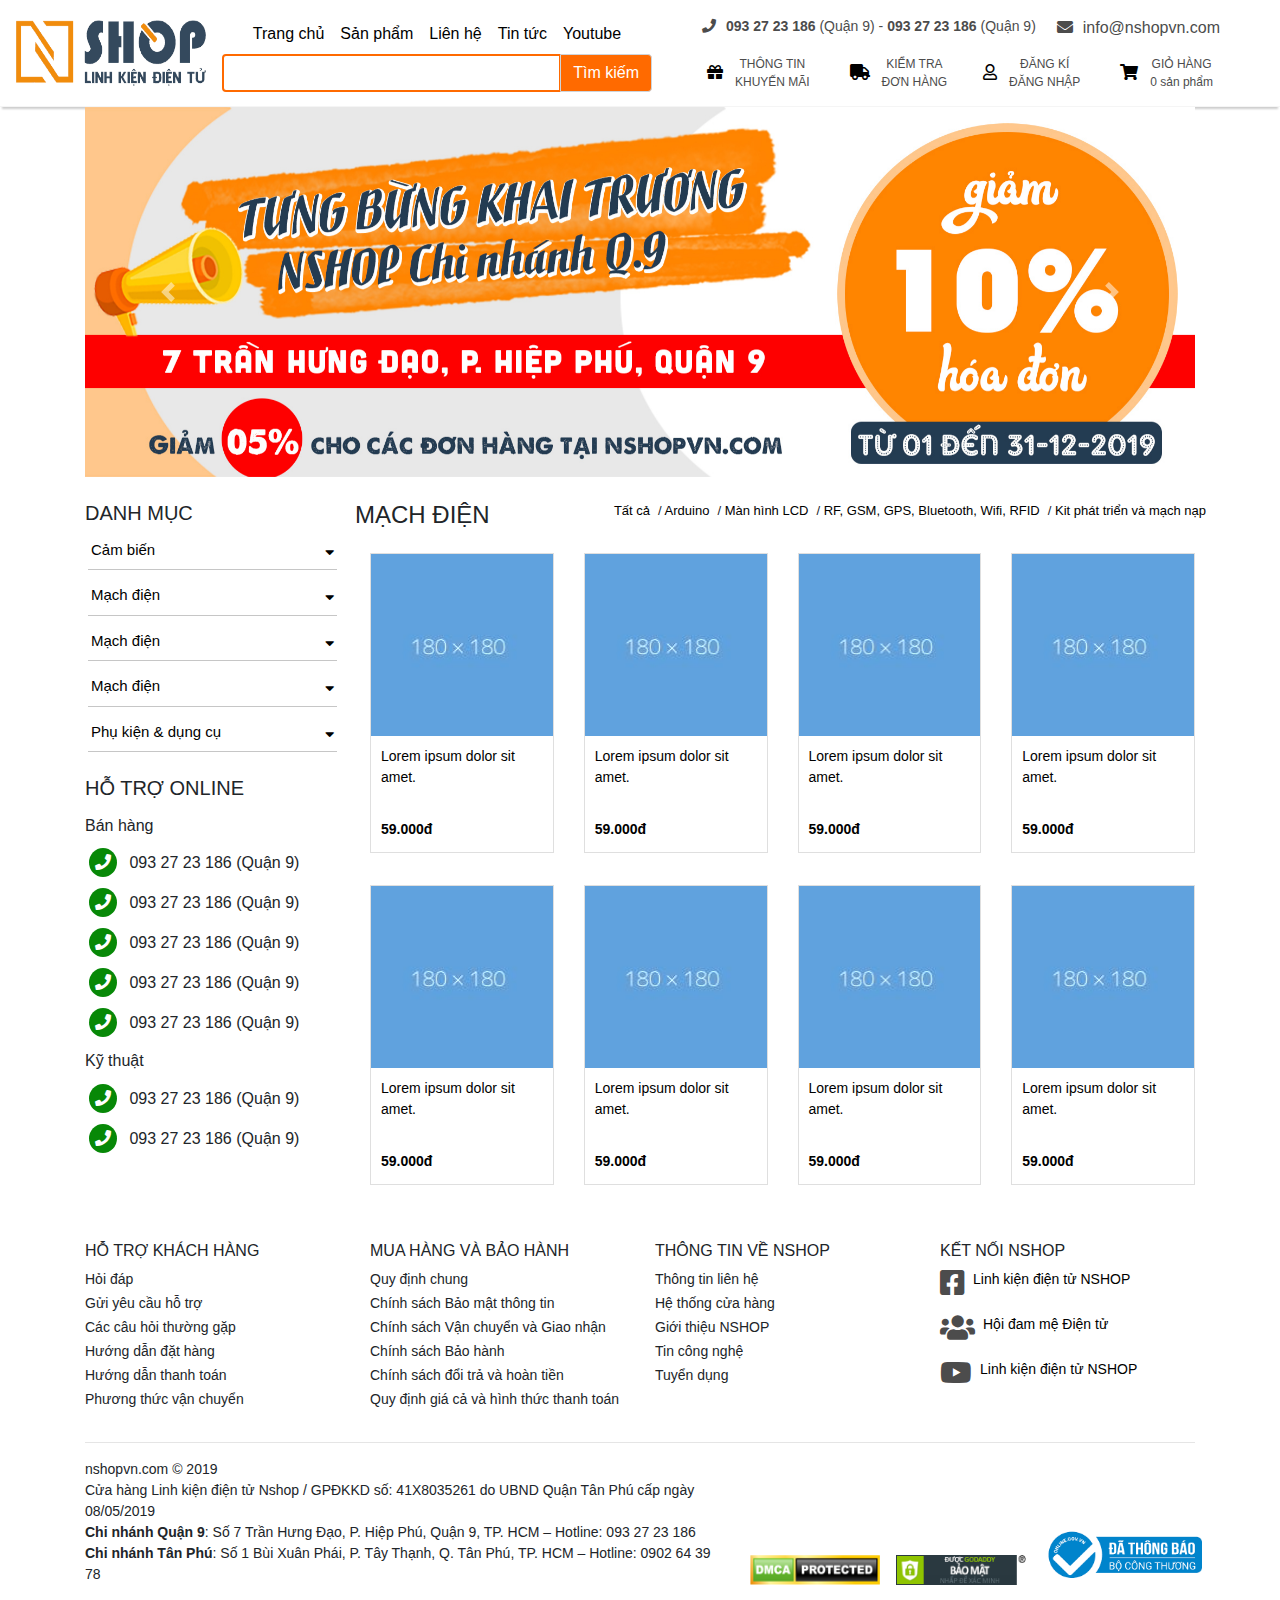
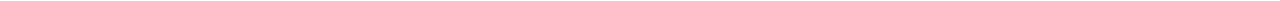
<file: index.html>
<!DOCTYPE html>
<html lang="en">
<head>
  <meta charset="UTF-8">
  <meta name="viewport" content="width=device-width, initial-scale=1.0">
  <meta http-equiv="X-UA-Compatible" content="ie=edge">

  <link rel="stylesheet" href="./css/styles.css" type="text/css">

  <!-- bootstrap css -->
	<link rel="stylesheet" href="./css/bootstrap.min.css" type="text/css"/>
	<!-- font awesome -->
  <link rel="stylesheet" href="./fontawesome-free-5.11.2/css/all.css" type="text/css" />
  <title>Document</title>
</head>
<body>

  <!--  header -->
  <header id="header" class="header">
      <!-- navbar -->
      <div class="nav navbar navbar-expand-lg">
        <button
          type="button"
          class="navbar-toggler"
          data-toggle="collapse"
          data-target="#myNavbar"
        >
          <span class="navbar-toggler-icon"><i class="fas fa-bars"></i></span>
        </button>
        <a href="./index.html" class="navbar-brand">
          <img width="190" height="66" src="img/new-logo-1.png" alt="company logo" class='img-logo d-none d-lg-block' />
        </a>
        <a href="#" class="text-gray text-uppercase d-block d-lg-none">nshopvn.com</a>
        <div class="info-1">
          <div class="collapse navbar-collapse" id="myNavbar">
            <ul class="navbar-nav mx-auto text-navbar">
              <li class="nav-item active">
                <a href="./index.html" class="nav-link">Trang chủ</a>
              </li>
              <li class="nav-item">
                <a href="#product" class="nav-link">Sản phẩm</a>
              </li>
              <li class="nav-item">
                <a href="#contact" class="nav-link">Liên hệ</a>
              </li>
              <li class="nav-item">
                <a href="#news" class="nav-link">Tin tức</a>
              </li>
              <li class="nav-item">
                <a href="#youtube" class="nav-link">Youtube</a>
              </li>
            </ul>
          </div>
          <div class="input-group d-none d-lg-flex">
            <input type="text" class="form-control input-search" aria-label="Amount (to the nearest dollar)">
            <div class="input-group-append">
              <button class="btn btn-orange input-group-text">Tìm kiếm</button>
            </div>
          </div>
        </div>

      <div class="info-2 ml-5 d-none d-lg-block">
        <div class="shop-info my-2">
          <div class="phone-number text-gray">
            <span class="icon-shop mr-2"><i class="fas fa-phone"></i></span><strong>093 27 23 186</strong> (Quận 9) - <strong>093 27 23 186</strong>  (Quận 9)
          </div>
          <div class="mail-shop text-gray">
            <span class="icon-shop mr-2"><i class="fas fa-envelope"></i></span>info@nshopvn.com
          </div>
        </div>
        <div class="user-info d-flex justify-content-between ">
          <div class="dropdown customer-item">
              <div class="user-item d-flex">
                <span><i class="fas fa-gift"></i></span>
                <div class="user-text text-uppercase">
                  <p class="my-0">thông tin</p>
                  <p class="my-0">khuyến mãi</p>
                </div>
              </div>
              <div class="dropdown-menu">
                <div class="dropdown-content">
                  <a class="dropdown-item" href="https://nshopvn.com/khuyen-mai/khuyen-mai-12-2019/">Khuyến mãi tháng 12.2019</a>
                  <a class="dropdown-item" href="https://nshopvn.com/khuyen-mai/mien-phi-van-chuyen/">Khuyến mãi miễn phí vận chuyển</a>
                  <a class="dropdown-item" href="https://nshopvn.com/khuyen-mai/tich-diem-hoan-tien/">Chương trình tích điểm, hoàn tiền</a>
                </div>
              </div>
            </div>
          <a href="#" class="user-item d-flex">
            <span><i class="fas fa-truck"></i></span>
            <div class="user-text text-uppercase">
              <p class="my-0">kiểm tra</p>
              <p class="my-0">đơn hàng</p>
            </div>
          </a>
          <a href="#" class="user-item d-flex ">
            <span><i class="far fa-user"></i></span>
            <div class="user-text text-uppercase">
              <p class="my-0">đăng kí</p>
              <p class="my-0">đăng nhập</p>
            </div>
          </a>
          <div class="dropdown customer-item">
            <div class="user-item d-flex">
              <span><i class="fas fa-shopping-cart"></i></span>
              <div class="user-text">
                <p class="my-0  text-uppercase">giỏ hàng</p>
                <p class="my-0"><span>0</span> sản phẩm</p>
              </div>  
            </div>
            <div class="dropdown-menu dropdown-menu-right">
              <div class="dropdown-content current-cart">
                <div class="cart-products-wrapper">
                  <div class="cart-products mb-2 pb-2">
                    <div class="cart-item d-flex justify-content-around">
                      <img src="./img/products/50.png" alt="cart item" class='img-fluid'>
                      <div class="cart-item-info">
                        <p class="my-0">ESP8266 NodeMCU Lua D1 Mini Matrix Shield</p>
                        <p class="my-0 font-weight-bold">40.000 ₫</p>
                      </div>
                      <div class="cart-item-quantity font-weight-bold">x<span id="cart-item-quantity">1</span></div>
                    </div>
                  </div>
                  <div class="cart-products mb-2 pb-2">
                    <div class="cart-item d-flex justify-content-around">
                      <img src="./img/products/50.png" alt="cart item" class='img-fluid'>
                      <div class="cart-item-info">
                        <p class="my-0">ESP8266 NodeMCU Lua D1 Mini Matrix Shield</p>
                        <p class="my-0 font-weight-bold">40.000 ₫</p>
                      </div>
                      <div class="cart-item-quantity font-weight-bold">x<span id="cart-item-quantity">1</span></div>
                    </div>
                  </div>
                  <div class="cart-products mb-2 pb-2">
                    <div class="cart-item d-flex justify-content-around">
                      <img src="./img/products/50.png" alt="cart item" class='img-fluid'>
                      <div class="cart-item-info">
                        <p class="my-0">ESP8266 NodeMCU Lua D1 Mini Matrix Shield</p>
                        <p class="my-0 font-weight-bold">40.000 ₫</p>
                      </div>
                      <div class="cart-item-quantity font-weight-bold">x<span id="cart-item-quantity">1</span></div>
                    </div>
                  </div>
                </div>
                <div class="cart-total-price d-flex justify-content-around">
                  <div class="empty-trick"></div>
                  <p>Tổng cộng: <span class="font-weight-bold" id="cart-total-price">40.000 ₫</span></p>
                </div>
                <div class="btn-cart-wrapper d-flex justify-content-around">
                  <div class="btn btn-cart">Giỏ hàng</div>
                  <div class="btn btn-payment">Thanh toán</div>
                </div>
              </div>
            </div>
          </div>
        </div>
      </div>
    </div>
    <!-- end of navbar -->
  </header>
    <!--  end of header -->

  <!-- banner -->
  <section id="banner" class="banner">
    <div class="container">
      <div id="carouselExampleControls" class="carousel slide" data-ride="carousel">
        <div class="carousel-inner">
          <div class="carousel-item active">
            <img class="d-block w-100" src="./img/banner/Banner-30.11.jpg" alt="First slide">
          </div>
          <div class="carousel-item">
            <img class="d-block w-100" src="./img/banner/Banner-giao-han-trong-4h-2019-1.jpg" alt="Second slide">
          </div>
          <div class="carousel-item">
            <img class="d-block w-100" src="./img/banner/Banner-giao-hang-sieu-toc-2019.jpg" alt="Third slide">
          </div>
        </div>
        <a class="carousel-control-prev" href="#carouselExampleControls" role="button" data-slide="prev">
          <span class="carousel-control-prev-icon" aria-hidden="true"></span>
          <span class="sr-only">Previous</span>
        </a>
        <a class="carousel-control-next" href="#carouselExampleControls" role="button" data-slide="next">
          <span class="carousel-control-next-icon" aria-hidden="true"></span>
          <span class="sr-only">Next</span>
        </a>
      </div>
    </div>
  </section>
  <!-- end of banner -->

  <section id="products" class="products py-4">
    <div class="container">
      <div class="row">
        <!-- Menu -->
        <div class="col-3 d-none d-lg-block">
          <h5 class="text-uppercase">danh mục</h5>
          <!-- Sensor -->
          <div class="menu-item">
            <div class="menu-name-item d-flex justify-content-between">
              <a href="#" class="">Cảm biến</a>
              <a href="#sensor-items" data-toggle="collapse" class="align-self-center sort-icon">
                <i class="fas fa-sort-down"></i>
              </a>
            </div>
            <div class="collapse" id="sensor-items">
              <ul>
                <li class="menu-item-child">
                  <a href="#" >Cảm biến âm thanh</a>
                </li>
                <li  class="menu-item-child">
                  <a href="#">Cảm biến ánh sáng</a>
                </li>
                <li class="menu-item-child">
                  <div class="d-flex justify-content-between">
                    <a href="#" class="">Cảm biến</a>
                    <a href="#sensor-items_1" data-toggle="collapse" class="align-self-center sort-icon">
                      <i class="fas fa-sort-down"></i>
                    </a>
                  </div>
                  <div class="collapse" id="sensor-items_1">
                    <ul>
                        <li class="menu-item-child">
                          <a href="#" >Cảm biến màu sắc</a>
                        </li>
                        <li class="menu-item-child menu-item-child-last">
                          <a href="#" >Cảm biến hồng ngoại</a>
                        </li>
                    </ul>
                  </div>
                </li>
                <li class="menu-item-child">
                  <a href="#" >Đo dòng điện và điện thế</a>
                </li>
                <li class="menu-item-child">
                  <a href="#" >Dò line, encoder, vận tốc</a>
                </li>
              </ul>
            </div>
          </div>
          <!-- End of Sensor -->

          <!-- Circuit -->
          <div class="menu-item">
              <div class="menu-name-item d-flex justify-content-between">
                <a href="#" class="">Mạch điện</a>
                <a href="#circuit-items" data-toggle="collapse" class="align-self-center sort-icon">
                  <i class="fas fa-sort-down"></i>
                </a>
              </div>
              <div class="collapse" id="circuit-items">
                <ul>
                  <li class="menu-item-child">
                    <a href="#" >Cảm biến âm thanh</a>
                  </li>
                  <li  class="menu-item-child">
                    <a href="#">Cảm biến ánh sáng</a>
                  </li>
                  <li class="menu-item-child">
                    <div class="d-flex justify-content-between">
                      <a href="#" class="">Cảm biến</a>
                      <a href="#circuit-items_1" data-toggle="collapse" class="align-self-center sort-icon">
                        <i class="fas fa-sort-down"></i>
                      </a>
                    </div>
                    <div class="collapse" id="circuit-items_1">
                      <ul>
                          <li class="menu-item-child">
                            <a href="#" >Cảm biến màu sắc</a>
                          </li>
                          <li class="menu-item-child menu-item-child-last">
                            <a href="#" >Cảm biến hồng ngoại</a>
                          </li>
                      </ul>
                    </div>
                  </li>
                  <li class="menu-item-child">
                    <a href="#" >Đo dòng điện và điện thế</a>
                  </li>
                  <li class="menu-item-child">
                    <a href="#" >Dò line, encoder, vận tốc</a>
                  </li>
                </ul>
              </div>
          </div>
          <!-- End of Circuit -->

          <!-- Module -->
          <div class="menu-item">
              <div class="menu-name-item d-flex justify-content-between">
                <a href="#" class="">Mạch điện</a>
                <a href="#module-items" data-toggle="collapse" class="align-self-center sort-icon">
                  <i class="fas fa-sort-down"></i>
                </a>
              </div>
              <div class="collapse" id="module-items">
                <ul>
                  <li class="menu-item-child">
                    <a href="#" >Cảm biến âm thanh</a>
                  </li>
                  <li  class="menu-item-child">
                    <a href="#">Cảm biến ánh sáng</a>
                  </li>
                  <li class="menu-item-child">
                    <div class="d-flex justify-content-between">
                      <a href="#" class="">Cảm biến</a>
                      <a href="#module-items_1" data-toggle="collapse" class="align-self-center sort-icon">
                        <i class="fas fa-sort-down"></i>
                      </a>
                    </div>
                    <div class="collapse" id="module-items_1">
                      <ul>
                          <li class="menu-item-child">
                            <a href="#" >Cảm biến màu sắc</a>
                          </li>
                          <li class="menu-item-child menu-item-child-last">
                            <a href="#" >Cảm biến hồng ngoại</a>
                          </li>
                      </ul>
                    </div>
                  </li>
                  <li class="menu-item-child">
                    <a href="#" >Đo dòng điện và điện thế</a>
                  </li>
                  <li class="menu-item-child">
                    <a href="#" >Dò line, encoder, vận tốc</a>
                  </li>
                </ul>
              </div>
          </div>
          <!-- End of Module -->

          <!-- Robot -->
          <div class="menu-item">
              <div class="menu-name-item d-flex justify-content-between">
                <a href="#" class="">Mạch điện</a>
                <a href="#robot-items" data-toggle="collapse" class="align-self-center sort-icon">
                  <i class="fas fa-sort-down"></i>
                </a>
              </div>
              <div class="collapse" id="robot-items">
                <ul>
                  <li class="menu-item-child">
                    <a href="#" >Cảm biến âm thanh</a>
                  </li>
                  <li  class="menu-item-child">
                    <a href="#">Cảm biến ánh sáng</a>
                  </li>
                  <li class="menu-item-child">
                    <div class="d-flex justify-content-between">
                      <a href="#" class="">Cảm biến</a>
                      <a href="#robot-items_1" data-toggle="collapse" class="align-self-center sort-icon">
                        <i class="fas fa-sort-down"></i>
                      </a>
                    </div>
                    <div class="collapse" id="robot-items_1">
                      <ul>
                          <li class="menu-item-child">
                            <a href="#" >Cảm biến màu sắc</a>
                          </li>
                          <li class="menu-item-child menu-item-child-last">
                            <a href="#" >Cảm biến hồng ngoại</a>
                          </li>
                      </ul>
                    </div>
                  </li>
                  <li class="menu-item-child">
                    <a href="#" >Đo dòng điện và điện thế</a>
                  </li>
                  <li class="menu-item-child">
                    <a href="#" >Dò line, encoder, vận tốc</a>
                  </li>
                </ul>
              </div>
          </div>
          <!-- End of Robot -->

          <!-- Toolkit -->
          <div class="menu-item">
              <div class="menu-name-item d-flex justify-content-between">
                <a href="#" class="">Phụ kiện & dụng cụ</a>
                <a href="#toolkit-items" data-toggle="collapse" class="align-self-center sort-icon">
                  <i class="fas fa-sort-down"></i>
                </a>
              </div>
              <div class="collapse" id="toolkit-items">
                <ul>
                  <li class="menu-item-child">
                    <a href="#" >Cảm biến âm thanh</a>
                  </li>
                  <li  class="menu-item-child">
                    <a href="#">Cảm biến ánh sáng</a>
                  </li>
                  <li class="menu-item-child">
                    <div class="d-flex justify-content-between">
                      <a href="#" class="">Cảm biến</a>
                      <a href="#toolkit-items_1" data-toggle="collapse" class="align-self-center sort-icon">
                        <i class="fas fa-sort-down"></i>
                      </a>
                    </div>
                    <div class="collapse" id="toolkit-items_1">
                      <ul>
                          <li class="menu-item-child">
                            <a href="#" >Cảm biến màu sắc</a>
                          </li>
                          <li class="menu-item-child menu-item-child-last">
                            <a href="#" >Cảm biến hồng ngoại</a>
                          </li>
                      </ul>
                    </div>
                  </li>
                  <li class="menu-item-child">
                    <a href="#" >Đo dòng điện và điện thế</a>
                  </li>
                  <li class="menu-item-child">
                    <a href="#" >Dò line, encoder, vận tốc</a>
                  </li>
                </ul>
              </div>
          </div>
          <!-- End of Toolkit -->
          <!-- Contact Phone number -->
        <h5 class="text-uppercase my-3">hỗ trợ online</h5>
        <h6>Bán hàng</h6>
        <ul class="ml-1">
          <li class="my-3">
            <span class="mr-2 contact-icon"><i class="fas fa-phone"></i></span>
            093 27 23 186 (Quận 9)
          </li>
          <li class="my-3">
            <span class="mr-2 contact-icon"><i class="fas fa-phone"></i></span>
            093 27 23 186 (Quận 9)
          </li>
          <li class="my-3">
            <span class="mr-2 contact-icon"><i class="fas fa-phone"></i></span>
            093 27 23 186 (Quận 9)
          </li>
          <li class="my-3">
            <span class="mr-2 contact-icon"><i class="fas fa-phone"></i></span>
            093 27 23 186 (Quận 9)
          </li>
          <li class="my-3">
            <span class="mr-2 contact-icon"><i class="fas fa-phone"></i></span>
            093 27 23 186 (Quận 9)
          </li>
        </ul>
        <h6>Kỹ thuật</h6>
        <ul class="ml-1">
          <li class="my-3">
            <span class="mr-2 contact-icon"><i class="fas fa-phone"></i></span>
            093 27 23 186 (Quận 9)
          </li>
          <li class="my-3">
            <span class="mr-2 contact-icon"><i class="fas fa-phone"></i></span>
            093 27 23 186 (Quận 9)
          </li>
        </ul>
        <!-- End of Contact Phone number -->
        </div>
        <!-- end of Menu -->

        <!-- Products -->
        <div class="col-lg-9 col-sm-12">
<!-- Field Product.. MẠCH ĐIỆN-->
          <!-- Product  title -->
          <div class="row justify-content-between">
            <!-- title product -->
              <div class="product-title">
                <h4 class="text-uppercase">mạch điện</h4>
              </div>
              <div class="product-filter-wrapper">
                <ul class="product-filter-list d-flex">
                  <li class="product-filter-list-item-first mx-1">
                    <a href="#">
                      <span class="product-filter-list-text">Tất cả </span>
                    </a>
                  </li>
                  <li class="product-filter-list-item mx-1">
                    <a href="#">
                      <span class="product-filter-list-text">Arduino </span>
                    </a>
                  </li>
                  <li class="product-filter-list-item mx-1">
                    <a href="#">
                      <span class="product-filter-list-text">Màn hình LCD </span>
                    </a>
                  </li>
                  <li class="product-filter-list-item mx-1">
                    <a href="#">
                      <span class="product-filter-list-text">RF, GSM, GPS, Bluetooth, Wifi, RFID </span>
                    </a>
                  </li>
                  <li class="product-filter-list-item mx-1">
                    <a href="#">
                      <span class="product-filter-list-text">Kit phát triển và mạch nạp</span>
                    </a>
                  </li>
                </ul>
              </div>
            <!-- end of title product -->
          </div>
          <!-- Product  title -->

          <!-- Products Row -->
          <div class="row">
            <!-- single product -->

            <!-- Modal -->
            <div class="modal fade" id="successModal" tabindex="-1" role="dialog" aria-labelledby="successModalLabel" aria-hidden="true">
              <div class="modal-dialog modal-dialog-centered" role="document">
                <div class="modal-content add-to-cart-success">
                  <span class="text-success"><i class="far fa-check-circle fa-3x"></i></span>
                  Sản phẩm đã được thêm vào giỏ hàng
                </div>
              </div>
            </div>
            <!-- End of Modal -->
            <!-- Modal -->
            <div class="modal fade" id="existedModal" tabindex="-1" role="dialog" aria-labelledby="existedModalLabel" aria-hidden="true">
              <div class="modal-dialog modal-dialog-centered" role="document">
                <div class="modal-content add-to-cart-success">
                  <span class="text-warning"><i class="fas fa-exclamation-circle fa-3x"></i></span>
                  Sản phẩm đã có trong giỏ hàng
                </div>
              </div>
            </div>
            <!-- End of Modal -->
            <!-- View Product Modal -->
            <div class="modal fade " id="viewProductModal" tabindex="-1" role="dialog" aria-labelledby="viewProductModalLabel" aria-hidden="true">
              <div class="modal-dialog modal-dialog-centered modal-lg" role="document">
                <div class="modal-content view-product row">
                  <div class="col-5 img-modal-view">
                    <img src="./img/300.png" alt="" class="img-fluid">
                  </div>
                  <div class="col-7 d-flex flex-column">
                    <div class="product-detail mt-5">
                      <h4>Tên sản phẩm</h4>
                      <p class="text-orange">98.000 ₫</p>
                      <p class=" mt-2">
                        <span class="font-weight-bold"><a href="./products.html">Tên sản phẩm</a></span>
                        Lorem ipsum dolor sit, amet consectetur adipisicing elit. Ut reiciendis minima at natus culpa magnam.
                      </p>
                      <small class="font-italic">Mã sản phẩm: <span>U8BE</span></small>
                    </div>
                    <div class="mt-5 d-flex justify-content-center">
                      <div id="added-to-cart" class="text-success mt-1"></div>
                      <button type="button" class="btn btn-cart" onclick="addToCart(this)">Thêm</button>
                      <a type="button" class="btn btn-payment ml-3" href="./products.html">Xem</a>
                    </div>
                  </div>
                </div>
              </div>
            </div>
            <!-- End of View Product Modal -->
            <div class="col-lg-3 col-6 my-3 ">
              <a href="products.html" >
                <div class="card single-product">
                  <img class="card-img-top" src="./img/products/dummy180x180.jpg" alt="Card image cap">
                  <div class="card-body product-text d-flex ">
                    <p class="card-text mb-2">
                      Lorem ipsum dolor sit amet.
                    </p>
                    <p class="card-text my-0 price-text"><span class="font-weight-bold">59.000đ</span></p>
                  </div>
                  <div class="product-action-list">
                    <div class="quick-view my-2">
                      <a href="" class="action-quick-view"  type="button" data-toggle="modal" data-target="#viewProductModal">
                        <i class="fas fa-search-plus"></i>
                      </a>
                    </div>
                    <div class="add-to-cart my-2">
                      <a href="" class="action-add-to-cart" type="button" data-toggle="modal" data-target="#successModal">
                        <i class="fas fa-shopping-cart"></i>
                      </a>
                    </div>
                  </div>
                </div>
              </a>
            </div>
            <!-- end of single product -->          
            <div class="col-lg-3 col-6 my-3 ">
              <a href="products.html" >
                <div class="card single-product">
                  <img class="card-img-top" src="./img/products/dummy180x180.jpg" alt="Card image cap">
                  <div class="card-body product-text d-flex ">
                    <p class="card-text mb-2">
                      Lorem ipsum dolor sit amet.
                    </p>
                    <p class="card-text my-0 price-text"><span class="font-weight-bold">59.000đ</span></p>
                  </div>
                  <div class="product-action-list">
                    <div class="quick-view my-2">
                      <a href="" class="action-quick-view" type="button" data-toggle="modal" data-target="#viewProductModal">
                        <i class="fas fa-search-plus"></i>
                      </a>
                    </div>
                    <div class="add-to-cart my-2">
                      <a href="" class="action-add-to-cart" type="button" data-toggle="modal" data-target="#existedModal">
                        <i class="fas fa-shopping-cart"></i>
                      </a>
                    </div>
                  </div>
                </div>
              </a>
            </div>
            <!-- end of single product -->          
            <div class="col-lg-3 col-6 my-3 ">
              <a href="products.html" >
                <div class="card single-product">
                  <img class="card-img-top" src="./img/products/dummy180x180.jpg" alt="Card image cap">
                  <div class="card-body product-text d-flex ">
                    <p class="card-text mb-2">
                      Lorem ipsum dolor sit amet.
                    </p>
                    <p class="card-text my-0 price-text"><span class="font-weight-bold">59.000đ</span></p>
                  </div>
                  <div class="product-action-list">
                    <div class="quick-view my-2">
                      <a href="" class="action-quick-view" type="button" data-toggle="modal" data-target="#viewProductModal">
                        <i class="fas fa-search-plus"></i>
                      </a>
                    </div>
                    <div class="add-to-cart my-2">
                      <a href="" class="action-add-to-cart" type="button" data-toggle="modal" data-target="#existedModal">
                        <i class="fas fa-shopping-cart"></i>
                      </a>
                    </div>
                  </div>
                </div>
              </a>
            </div>
            <!-- end of single product -->          
            <div class="col-lg-3 col-6 my-3 ">
              <a href="products.html" >
                <div class="card single-product">
                  <img class="card-img-top" src="./img/products/dummy180x180.jpg" alt="Card image cap">
                  <div class="card-body product-text d-flex ">
                    <p class="card-text mb-2">
                      Lorem ipsum dolor sit amet.
                    </p>
                    <p class="card-text my-0 price-text"><span class="font-weight-bold">59.000đ</span></p>
                  </div>
                  <div class="product-action-list">
                    <div class="quick-view my-2">
                      <a href="" class="action-quick-view" type="button" data-toggle="modal" data-target="#viewProductModal">
                        <i class="fas fa-search-plus"></i>
                      </a>
                    </div>
                    <div class="add-to-cart my-2">
                      <a href="" class="action-add-to-cart" type="button" data-toggle="modal" data-target="#existedModal">
                        <i class="fas fa-shopping-cart"></i>
                      </a>
                    </div>
                  </div>
                </div>
              </a>
            </div>
            <!-- end of single product -->          
            <div class="col-lg-3 col-6 my-3 ">
              <a href="products.html" >
                <div class="card single-product">
                  <img class="card-img-top" src="./img/products/dummy180x180.jpg" alt="Card image cap">
                  <div class="card-body product-text d-flex ">
                    <p class="card-text mb-2">
                      Lorem ipsum dolor sit amet.
                    </p>
                    <p class="card-text my-0 price-text"><span class="font-weight-bold">59.000đ</span></p>
                  </div>
                  <div class="product-action-list">
                    <div class="quick-view my-2">
                      <a href="" class="action-quick-view" type="button" data-toggle="modal" data-target="#viewProductModal">
                        <i class="fas fa-search-plus"></i>
                      </a>
                    </div>
                    <div class="add-to-cart my-2">
                      <a href="" class="action-add-to-cart" type="button" data-toggle="modal" data-target="#existedModal">
                        <i class="fas fa-shopping-cart"></i>
                      </a>
                    </div>
                  </div>
                </div>
              </a>
            </div>
            <!-- end of single product -->          
            <div class="col-lg-3 col-6 my-3 ">
              <a href="products.html" >
                <div class="card single-product">
                  <img class="card-img-top" src="./img/products/dummy180x180.jpg" alt="Card image cap">
                  <div class="card-body product-text d-flex ">
                    <p class="card-text mb-2">
                      Lorem ipsum dolor sit amet.
                    </p>
                    <p class="card-text my-0 price-text"><span class="font-weight-bold">59.000đ</span></p>
                  </div>
                  <div class="product-action-list">
                    <div class="quick-view my-2">
                      <a href="" class="action-quick-view" type="button" data-toggle="modal" data-target="#viewProductModal">
                        <i class="fas fa-search-plus"></i>
                      </a>
                    </div>
                    <div class="add-to-cart my-2">
                      <a href="" class="action-add-to-cart" type="button" data-toggle="modal" data-target="#existedModal">
                        <i class="fas fa-shopping-cart"></i>
                      </a>
                    </div>
                  </div>
                </div>
              </a>
            </div>
            <!-- end of single product -->          
            <div class="col-lg-3 col-6 my-3 ">
              <a href="products.html" >
                <div class="card single-product">
                  <img class="card-img-top" src="./img/products/dummy180x180.jpg" alt="Card image cap">
                  <div class="card-body product-text d-flex ">
                    <p class="card-text mb-2">
                      Lorem ipsum dolor sit amet.
                    </p>
                    <p class="card-text my-0 price-text"><span class="font-weight-bold">59.000đ</span></p>
                  </div>
                  <div class="product-action-list">
                    <div class="quick-view my-2">
                      <a href="" class="action-quick-view" type="button" data-toggle="modal" data-target="#viewProductModal">
                        <i class="fas fa-search-plus"></i>
                      </a>
                    </div>
                    <div class="add-to-cart my-2">
                      <a href="" class="action-add-to-cart" type="button" data-toggle="modal" data-target="#successModal">
                        <i class="fas fa-shopping-cart"></i>
                      </a>
                    </div>
                  </div>
                </div>
              </a>
            </div>
            <!-- end of single product -->          
            <div class="col-lg-3 col-6 my-3 ">
              <a href="products.html" >
                <div class="card single-product">
                  <img class="card-img-top" src="./img/products/dummy180x180.jpg" alt="Card image cap">
                  <div class="card-body product-text d-flex ">
                    <p class="card-text mb-2">
                      Lorem ipsum dolor sit amet.
                    </p>
                    <p class="card-text my-0 price-text"><span class="font-weight-bold">59.000đ</span></p>
                  </div>
                  <div class="product-action-list">
                    <div class="quick-view my-2">
                      <a href="" class="action-quick-view" type="button" data-toggle="modal" data-target="#viewProductModal">
                        <i class="fas fa-search-plus"></i>
                      </a>
                    </div>
                    <div class="add-to-cart my-2">
                      <a href="" class="action-add-to-cart" type="button" data-toggle="modal" data-target="#successModal">
                        <i class="fas fa-shopping-cart"></i>
                      </a>
                    </div>
                  </div>
                </div>
              </a>
            </div>
            <!-- end of single product -->          
          </div>
          <!-- End of Products Row -->
<!-- End of Field Product.. MẠCH ĐIỆN-->

        </div>
        <!-- end of Products -->
      </div>
    </div>
  </section>
  
  <!-- Footer -->
  <footer id="footer" class="footer py-3">
    <div class="container">
      <!-- support Info -->
      <div class="row">
        <!-- Hỗ trợ khách hàng -->
        <div class="col-10 col-lg-3 mx-auto">
          <h6 class="text-uppercase">hỗ trợ khách hàng</h6>
          <ul class="text-footer">
            <li>Hỏi đáp</li>
            <li>Gửi yêu cầu hỗ trợ</li>
            <li>Các câu hỏi thường gặp</li>
            <li>Hướng dẫn đặt hàng</li>
            <li>Hướng dẫn thanh toán</li>
            <li>Phương thức vận chuyển</li>
          </ul>
        </div>
        <!-- End of Hỗ trợ khách hàng -->

        <!-- Mua và bảo hành -->
        <div class="col-10 col-lg-3 mx-auto">
            <h6 class="text-uppercase">mua hàng và bảo hành</h6>
            <ul class="text-footer">
              <li>Quy định chung</li>
              <li>Chính sách Bảo mật thông tin</li>
              <li>Chính sách Vận chuyển và Giao nhận</li>
              <li>Chính sách Bảo hành</li>
              <li>Chính sách đổi trả và hoàn tiền</li>
              <li>Quy định giá cả và hình thức thanh toán</li>
            </ul>
        </div>
        <!-- End of Mua và bảo hành -->

        <!-- Thông tin về shop -->
        <div class="col-10 col-lg-3 mx-auto">
            <h6 class="text-uppercase">Thông tin về nshop</h6>
            <ul class="text-footer">
              <li>Thông tin liên hệ</li>
              <li>Hệ thống cửa hàng</li>
              <li>Giới thiệu NSHOP</li>
              <li>Tin công nghệ</li>
              <li>Tuyển dụng</li>
            </ul>
        </div>
        <!-- End of Thông tin về shop -->

        <!-- Kết nối NSHOP -->
        <div class="col-10 col-lg-3 mx-auto">
            <h6 class="text-uppercase">Kết nối NSHOP</h6>
            <ul class="text-footer">
              <a href="#">
                <li class="contact-link my-2 d-flex">
                  <span class="mr-2 social-icon "><i class="fab fa-facebook-square fa-2x"></i></span>
                  <p>Linh kiện điện tử NSHOP</p>
                </li>
                <li class="contact-link my-2 d-flex">
                  <span class="mr-2 social-icon "><i class="fas fa-users fa-2x"></i></span>
                  <p>Hội đam mệ Điện tử</p>
                </li>
                <li class="contact-link my-2 d-flex">
                  <span class="mr-2 social-icon "><i class="fab fa-youtube fa-2x"></i></span>
                  <p>Linh kiện điện tử NSHOP</p>
                </li>
              </a>
            </ul>
        </div>
        <!-- End of Kết nối NSHOP -->
      </div>
      <!-- End of support Info -->
      <hr>

      <div class="row">
        <div class="col-10 col-lg-7 mx-auto text-footer">
          <p class="my-0">nshopvn.com © 2019</p>
          <p class="my-0">Cửa hàng Linh kiện điện tử Nshop / GPĐKKD số: 41X8035261 do UBND Quận Tân Phú cấp ngày 08/05/2019</p>
          <p class="my-0"><strong>Chi nhánh Quận 9</strong>: Số 7 Trần Hưng Đạo, P. Hiệp Phú, Quận 9, TP. HCM – Hotline: 093 27 23 186</p>
          <p class="my-0"><strong>Chi nhánh Tân Phú</strong>: Số 1 Bùi Xuân Phái, P. Tây Thạnh, Q. Tân Phú, TP. HCM – Hotline: 0902 64 39 78</p>
        </div>
        <div class="col-12 col-lg-5 d-flex justify-content-between align-items-end">
          <img src="./img/footer-img/_dmca_premi_badge_4.png" alt="" width="130" height="30">
          <img class="mx-3" src="./img/footer-img/siteseal_gd_3_h_d_m.gif" alt="" width="130" height="30">
          <img src="./img/footer-img/dathongbao.png" alt="" width="180" height="60">
        </div>
      </div>

    </div>
  </footer>
  <!-- End of Footer -->
  <!-- jquery -->
	<script src="./js/jquery.min.js"></script>
	<!-- bootstrap js -->
	<script src="./js/bootstrap.bundle.min.js"></script>
	<!-- script js -->
  <script src="./js/app.js"></script>
</body>
</html>
</file>
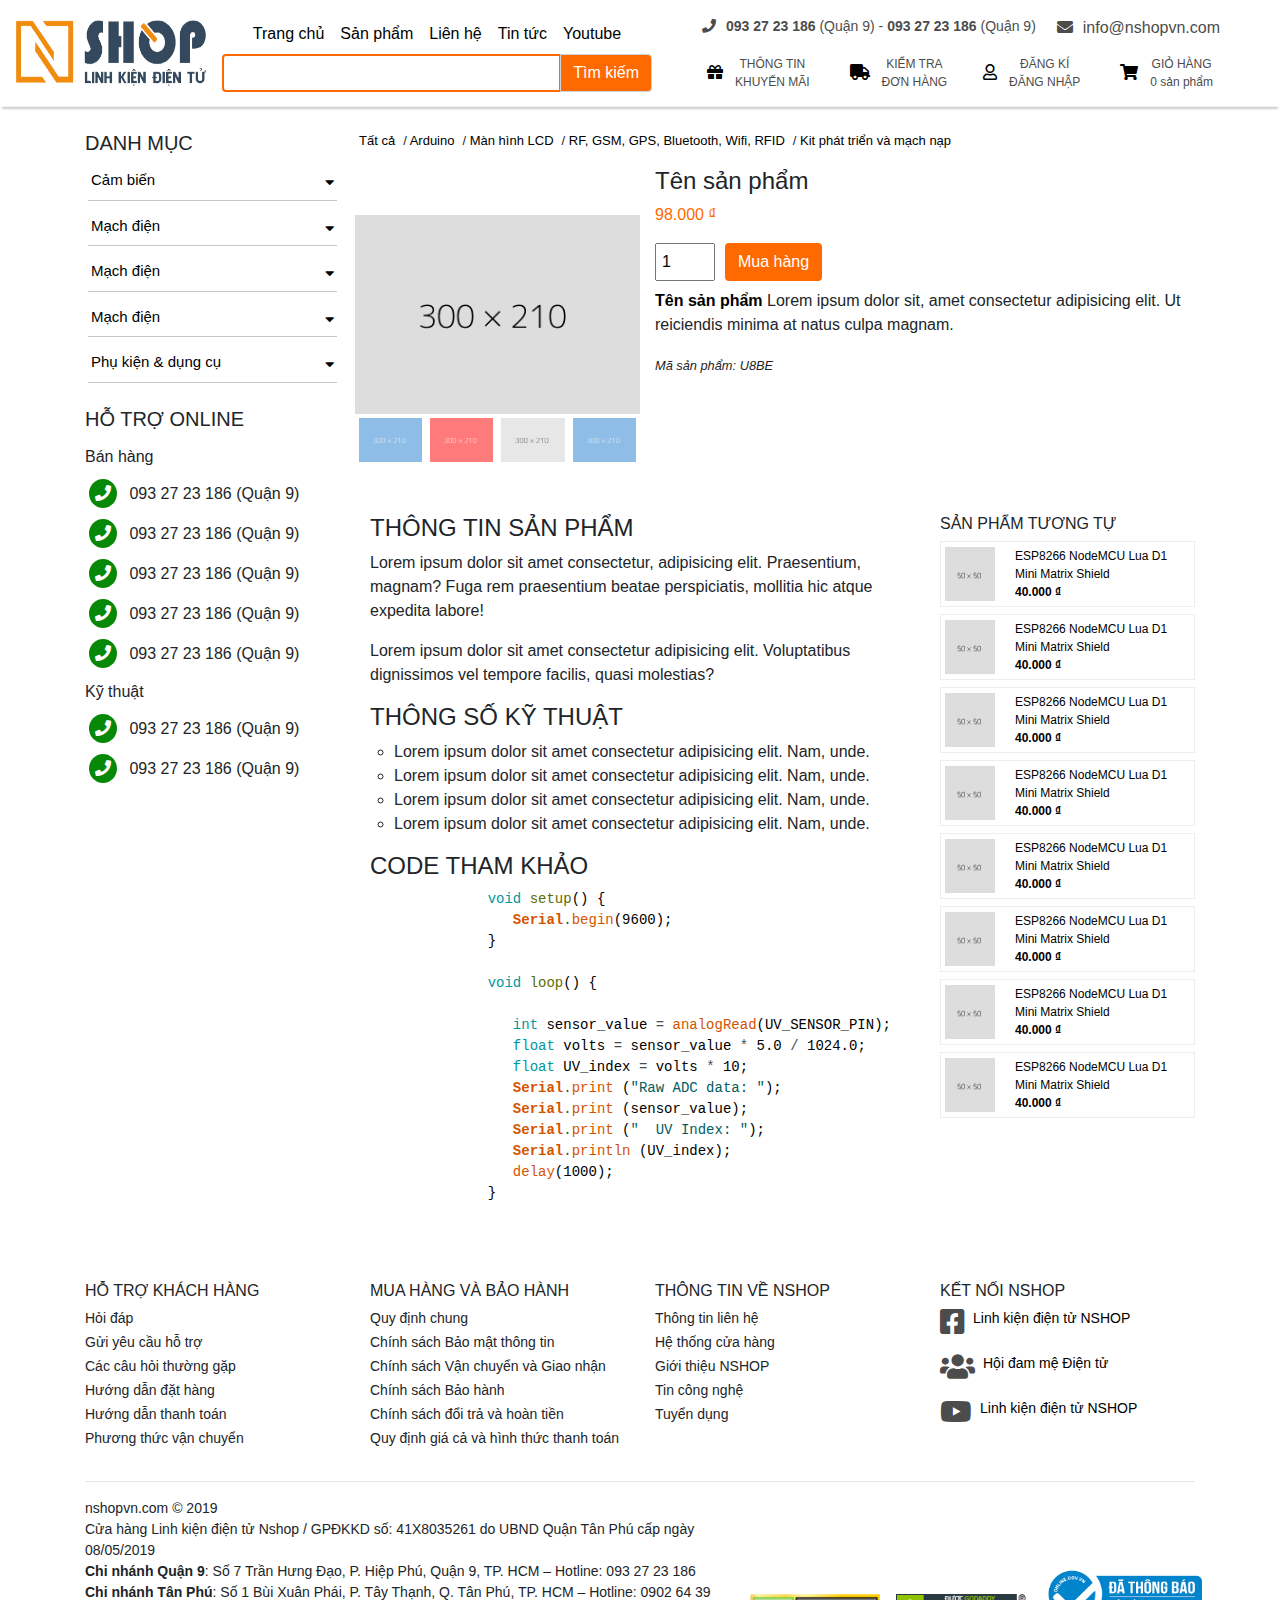
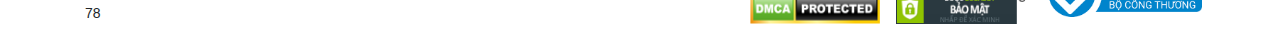
<file: products.html>
<!DOCTYPE html>
<html lang="en">
<head>
  <meta charset="UTF-8">
  <meta name="viewport" content="width=device-width, initial-scale=1.0">
  <meta http-equiv="X-UA-Compatible" content="ie=edge">

  <link rel="stylesheet" href="./css/styles.css">
  <!-- bootstrap css -->
	<link rel="stylesheet" href="./css/bootstrap.min.css" />
	<!-- font awesome -->
  <link rel="stylesheet" href="./fontawesome-free-5.11.2/css/all.css" />
  <title>Document</title>
</head>
<body>

  <!--  header -->
  <header id="header" class="header">
      <!-- navbar -->
      <div class="nav navbar navbar-expand-lg">
        <button
          type="button"
          class="navbar-toggler mr-5"
          data-toggle="collapse"
          data-target="#myNavbar"
        >
          <span class="navbar-toggler-icon"><i class="fas fa-bars"></i></span>
        </button>
        <a href="./index.html" class="navbar-brand">
          <img width="190" height="66" src="img/new-logo-1.png" alt="company logo" class='img-logo d-none d-lg-block' />   
        </a>
        <a href="#" class="text-gray text-uppercase d-block d-lg-none">nshopvn.com</a>
        <div class="info-1">
          <div class="collapse navbar-collapse" id="myNavbar">
            <ul class="navbar-nav mx-auto text-navbar">
              <li class="nav-item active">
                <a href="./index.html" class="nav-link">Trang chủ</a>
              </li>
              <li class="nav-item">
                <a href="#product" class="nav-link">Sản phẩm</a>
              </li>
              <li class="nav-item">
                <a href="#contact" class="nav-link">Liên hệ</a>
              </li>
              <li class="nav-item">
                <a href="#news" class="nav-link">Tin tức</a>
              </li>
              <li class="nav-item">
                <a href="#youtube" class="nav-link">Youtube</a>
              </li>
            </ul>
          </div>
          <div class="input-group d-none d-lg-flex">
            <input type="text" class="form-control input-search" aria-label="Amount (to the nearest dollar)">
            <div class="input-group-append">
              <button class="btn btn-orange input-group-text">Tìm kiếm</button>
            </div>
          </div>
        </div>

      <div class="info-2 ml-5 d-none d-lg-block">
        <div class="shop-info my-2">
          <div class="phone-number text-gray">
            <span class="icon-shop mr-2"><i class="fas fa-phone"></i></span><strong>093 27 23 186</strong> (Quận 9) - <strong>093 27 23 186</strong>  (Quận 9)
          </div>
          <div class="mail-shop text-gray">
            <span class="icon-shop mr-2"><i class="fas fa-envelope"></i></span>info@nshopvn.com
          </div>
        </div>
        <div class="user-info d-flex justify-content-between ">
          <div class="dropdown customer-item">
              <div class="user-item d-flex">
                <span><i class="fas fa-gift"></i></span>
                <div class="user-text text-uppercase">
                  <p class="my-0">thông tin</p>
                  <p class="my-0">khuyến mãi</p>
                </div>
              </div>
              <div class="dropdown-menu">
                <div class="dropdown-content">
                  <a class="dropdown-item" href="https://nshopvn.com/khuyen-mai/khuyen-mai-12-2019/">Khuyến mãi tháng 12.2019</a>
                  <a class="dropdown-item" href="https://nshopvn.com/khuyen-mai/mien-phi-van-chuyen/">Khuyến mãi miễn phí vận chuyển</a>
                  <a class="dropdown-item" href="https://nshopvn.com/khuyen-mai/tich-diem-hoan-tien/">Chương trình tích điểm, hoàn tiền</a>
                </div>
              </div>
            </div>
          <a href="#" class="user-item d-flex">
            <span><i class="fas fa-truck"></i></span>
            <div class="user-text text-uppercase">
              <p class="my-0">kiểm tra</p>
              <p class="my-0">đơn hàng</p>
            </div>
          </a>
          <a href="#" class="user-item d-flex ">
            <span><i class="far fa-user"></i></span>
            <div class="user-text text-uppercase">
              <p class="my-0">đăng kí</p>
              <p class="my-0">đăng nhập</p>
            </div>
          </a>
          <div class="dropdown customer-item">
            <div class="user-item d-flex">
              <span><i class="fas fa-shopping-cart"></i></span>
              <div class="user-text">
                <p class="my-0  text-uppercase">giỏ hàng</p>
                <p class="my-0"><span>0</span> sản phẩm</p>
              </div>  
            </div>
            <div class="dropdown-menu dropdown-menu-right">
              <div class="dropdown-content current-cart">
                <div class="cart-products-wrapper">
                  <div class="cart-products mb-2 pb-2">
                    <div class="cart-item d-flex justify-content-around">
                      <img src="./img/products/50.png" alt="cart item" class='img-fluid'>
                      <div class="cart-item-info">
                        <p class="my-0">ESP8266 NodeMCU Lua D1 Mini Matrix Shield</p>
                        <p class="my-0 font-weight-bold">40.000 ₫</p>
                      </div>
                      <div class="cart-item-quantity font-weight-bold">x<span id="cart-item-quantity">1</span></div>
                    </div>
                  </div>
                  <div class="cart-products mb-2 pb-2">
                    <div class="cart-item d-flex justify-content-around">
                      <img src="./img/products/50.png" alt="cart item" class='img-fluid'>
                      <div class="cart-item-info">
                        <p class="my-0">ESP8266 NodeMCU Lua D1 Mini Matrix Shield</p>
                        <p class="my-0 font-weight-bold">40.000 ₫</p>
                      </div>
                      <div class="cart-item-quantity font-weight-bold">x<span id="cart-item-quantity">1</span></div>
                    </div>
                  </div>
                  <div class="cart-products mb-2 pb-2">
                    <div class="cart-item d-flex justify-content-around">
                      <img src="./img/products/50.png" alt="cart item" class='img-fluid'>
                      <div class="cart-item-info">
                        <p class="my-0">ESP8266 NodeMCU Lua D1 Mini Matrix Shield</p>
                        <p class="my-0 font-weight-bold">40.000 ₫</p>
                      </div>
                      <div class="cart-item-quantity font-weight-bold">x<span id="cart-item-quantity">1</span></div>
                    </div>
                  </div>
                </div>
                <div class="cart-total-price d-flex justify-content-around">
                  <div class="empty-trick"></div>
                  <p>Tổng cộng: <span class="font-weight-bold" id="cart-total-price">40.000 ₫</span></p>
                </div>
                <div class="btn-cart-wrapper d-flex justify-content-around">
                  <div class="btn btn-cart">Giỏ hàng</div>
                  <div class="btn btn-payment">Thanh toán</div>
                </div>
              </div>
            </div>
          </div>
        </div>
      </div>
    </div>
    <!-- end of navbar -->
  </header>
  <!--  end of header -->

  <section id="products" class="products py-4">
    <div class="container">
      <div class="row">
        <!-- Menu -->
        <div class="col-3 d-none d-lg-block">
          <h5 class="text-uppercase">danh mục</h5>
          <!-- Sensor -->
          <div class="menu-item">
            <div class="menu-name-item d-flex justify-content-between">
              <a href="#" class="">Cảm biến</a>
              <a href="#sensor-items" data-toggle="collapse" class="align-self-center sort-icon">
                <i class="fas fa-sort-down"></i>
              </a>
            </div>
            <div class="collapse" id="sensor-items">
              <ul>
                <li class="menu-item-child">
                  <a href="#" >Cảm biến âm thanh</a>
                </li>
                <li  class="menu-item-child">
                  <a href="#">Cảm biến ánh sáng</a>
                </li>
                <li class="menu-item-child">
                  <div class="d-flex justify-content-between">
                    <a href="#" class="">Cảm biến</a>
                    <a href="#sensor-items_1" data-toggle="collapse" class="align-self-center sort-icon">
                      <i class="fas fa-sort-down"></i>
                    </a>
                  </div>
                  <div class="collapse" id="sensor-items_1">
                    <ul>
                        <li class="menu-item-child">
                          <a href="#" >Cảm biến màu sắc</a>
                        </li>
                        <li class="menu-item-child menu-item-child-last">
                          <a href="#" >Cảm biến hồng ngoại</a>
                        </li>
                    </ul>
                  </div>
                </li>
                <li class="menu-item-child">
                  <a href="#" >Đo dòng điện và điện thế</a>
                </li>
                <li class="menu-item-child">
                  <a href="#" >Dò line, encoder, vận tốc</a>
                </li>
              </ul>
            </div>
          </div>
          <!-- End of Sensor -->

          <!-- Circuit -->
          <div class="menu-item">
              <div class="menu-name-item d-flex justify-content-between">
                <a href="#" class="">Mạch điện</a>
                <a href="#circuit-items" data-toggle="collapse" class="align-self-center sort-icon">
                  <i class="fas fa-sort-down"></i>
                </a>
              </div>
              <div class="collapse" id="circuit-items">
                <ul>
                  <li class="menu-item-child">
                    <a href="#" >Cảm biến âm thanh</a>
                  </li>
                  <li  class="menu-item-child">
                    <a href="#">Cảm biến ánh sáng</a>
                  </li>
                  <li class="menu-item-child">
                    <div class="d-flex justify-content-between">
                      <a href="#" class="">Cảm biến</a>
                      <a href="#circuit-items_1" data-toggle="collapse" class="align-self-center sort-icon">
                        <i class="fas fa-sort-down"></i>
                      </a>
                    </div>
                    <div class="collapse" id="circuit-items_1">
                      <ul>
                          <li class="menu-item-child">
                            <a href="#" >Cảm biến màu sắc</a>
                          </li>
                          <li class="menu-item-child menu-item-child-last">
                            <a href="#" >Cảm biến hồng ngoại</a>
                          </li>
                      </ul>
                    </div>
                  </li>
                  <li class="menu-item-child">
                    <a href="#" >Đo dòng điện và điện thế</a>
                  </li>
                  <li class="menu-item-child">
                    <a href="#" >Dò line, encoder, vận tốc</a>
                  </li>
                </ul>
              </div>
          </div>
          <!-- End of Circuit -->

          <!-- Module -->
          <div class="menu-item">
              <div class="menu-name-item d-flex justify-content-between">
                <a href="#" class="">Mạch điện</a>
                <a href="#module-items" data-toggle="collapse" class="align-self-center sort-icon">
                  <i class="fas fa-sort-down"></i>
                </a>
              </div>
              <div class="collapse" id="module-items">
                <ul>
                  <li class="menu-item-child">
                    <a href="#" >Cảm biến âm thanh</a>
                  </li>
                  <li  class="menu-item-child">
                    <a href="#">Cảm biến ánh sáng</a>
                  </li>
                  <li class="menu-item-child">
                    <div class="d-flex justify-content-between">
                      <a href="#" class="">Cảm biến</a>
                      <a href="#module-items_1" data-toggle="collapse" class="align-self-center sort-icon">
                        <i class="fas fa-sort-down"></i>
                      </a>
                    </div>
                    <div class="collapse" id="module-items_1">
                      <ul>
                          <li class="menu-item-child">
                            <a href="#" >Cảm biến màu sắc</a>
                          </li>
                          <li class="menu-item-child menu-item-child-last">
                            <a href="#" >Cảm biến hồng ngoại</a>
                          </li>
                      </ul>
                    </div>
                  </li>
                  <li class="menu-item-child">
                    <a href="#" >Đo dòng điện và điện thế</a>
                  </li>
                  <li class="menu-item-child">
                    <a href="#" >Dò line, encoder, vận tốc</a>
                  </li>
                </ul>
              </div>
          </div>
          <!-- End of Module -->

          <!-- Robot -->
          <div class="menu-item">
              <div class="menu-name-item d-flex justify-content-between">
                <a href="#" class="">Mạch điện</a>
                <a href="#robot-items" data-toggle="collapse" class="align-self-center sort-icon">
                  <i class="fas fa-sort-down"></i>
                </a>
              </div>
              <div class="collapse" id="robot-items">
                <ul>
                  <li class="menu-item-child">
                    <a href="#" >Cảm biến âm thanh</a>
                  </li>
                  <li  class="menu-item-child">
                    <a href="#">Cảm biến ánh sáng</a>
                  </li>
                  <li class="menu-item-child">
                    <div class="d-flex justify-content-between">
                      <a href="#" class="">Cảm biến</a>
                      <a href="#robot-items_1" data-toggle="collapse" class="align-self-center sort-icon">
                        <i class="fas fa-sort-down"></i>
                      </a>
                    </div>
                    <div class="collapse" id="robot-items_1">
                      <ul>
                          <li class="menu-item-child">
                            <a href="#" >Cảm biến màu sắc</a>
                          </li>
                          <li class="menu-item-child menu-item-child-last">
                            <a href="#" >Cảm biến hồng ngoại</a>
                          </li>
                      </ul>
                    </div>
                  </li>
                  <li class="menu-item-child">
                    <a href="#" >Đo dòng điện và điện thế</a>
                  </li>
                  <li class="menu-item-child">
                    <a href="#" >Dò line, encoder, vận tốc</a>
                  </li>
                </ul>
              </div>
          </div>
          <!-- End of Robot -->

          <!-- Toolkit -->
          <div class="menu-item">
              <div class="menu-name-item d-flex justify-content-between">
                <a href="#" class="">Phụ kiện & dụng cụ</a>
                <a href="#toolkit-items" data-toggle="collapse" class="align-self-center sort-icon">
                  <i class="fas fa-sort-down"></i>
                </a>
              </div>
              <div class="collapse" id="toolkit-items">
                <ul>
                  <li class="menu-item-child">
                    <a href="#" >Cảm biến âm thanh</a>
                  </li>
                  <li  class="menu-item-child">
                    <a href="#">Cảm biến ánh sáng</a>
                  </li>
                  <li class="menu-item-child">
                    <div class="d-flex justify-content-between">
                      <a href="#" class="">Cảm biến</a>
                      <a href="#toolkit-items_1" data-toggle="collapse" class="align-self-center sort-icon">
                        <i class="fas fa-sort-down"></i>
                      </a>
                    </div>
                    <div class="collapse" id="toolkit-items_1">
                      <ul>
                          <li class="menu-item-child">
                            <a href="#" >Cảm biến màu sắc</a>
                          </li>
                          <li class="menu-item-child menu-item-child-last">
                            <a href="#" >Cảm biến hồng ngoại</a>
                          </li>
                      </ul>
                    </div>
                  </li>
                  <li class="menu-item-child">
                    <a href="#" >Đo dòng điện và điện thế</a>
                  </li>
                  <li class="menu-item-child">
                    <a href="#" >Dò line, encoder, vận tốc</a>
                  </li>
                </ul>
              </div>
          </div>
          <!-- End of Toolkit -->
          <!-- Contact Phone number -->
        <h5 class="text-uppercase my-3">hỗ trợ online</h5>
        <h6>Bán hàng</h6>
        <ul class="ml-1">
          <li class="my-3">
            <span class="mr-2 contact-icon"><i class="fas fa-phone"></i></span>
            093 27 23 186 (Quận 9)
          </li>
          <li class="my-3">
            <span class="mr-2 contact-icon"><i class="fas fa-phone"></i></span>
            093 27 23 186 (Quận 9)
          </li>
          <li class="my-3">
            <span class="mr-2 contact-icon"><i class="fas fa-phone"></i></span>
            093 27 23 186 (Quận 9)
          </li>
          <li class="my-3">
            <span class="mr-2 contact-icon"><i class="fas fa-phone"></i></span>
            093 27 23 186 (Quận 9)
          </li>
          <li class="my-3">
            <span class="mr-2 contact-icon"><i class="fas fa-phone"></i></span>
            093 27 23 186 (Quận 9)
          </li>
        </ul>
        <h6>Kỹ thuật</h6>
        <ul class="ml-1">
          <li class="my-3">
            <span class="mr-2 contact-icon"><i class="fas fa-phone"></i></span>
            093 27 23 186 (Quận 9)
          </li>
          <li class="my-3">
            <span class="mr-2 contact-icon"><i class="fas fa-phone"></i></span>
            093 27 23 186 (Quận 9)
          </li>
        </ul>
        <!-- End of Contact Phone number -->
        </div>
        <!-- end of Menu -->

        <!-- Products -->
        <div class="col-lg-9 col-sm-12">
<!-- Field Product.. MẠCH ĐIỆN-->
          <!-- Product  title -->
          <div class="row justify-content-between">
            <!-- title product -->
              <div class="product-filter-wrapper d-none d-lg-block">
                <ul class="product-filter-list d-flex">
                  <li class="product-filter-list-item-first mx-1">
                    <a href="#">
                      <span class="product-filter-list-text">Tất cả </span>
                    </a>
                  </li>
                  <li class="product-filter-list-item mx-1">
                    <a href="#">
                      <span class="product-filter-list-text">Arduino </span>
                    </a>
                  </li>
                  <li class="product-filter-list-item mx-1">
                    <a href="#">
                      <span class="product-filter-list-text">Màn hình LCD </span>
                    </a>
                  </li>
                  <li class="product-filter-list-item mx-1">
                    <a href="#">
                      <span class="product-filter-list-text">RF, GSM, GPS, Bluetooth, Wifi, RFID </span>
                    </a>
                  </li>
                  <li class="product-filter-list-item mx-1">
                    <a href="#">
                      <span class="product-filter-list-text">Kit phát triển và mạch nạp</span>
                    </a>
                  </li>
                </ul>
              </div>
            <!-- end of title product -->
          </div>
          <!-- Product  title -->

          <!-- Products Row -->
          <div class="row">
            <div class="col-10 mx-auto col-lg-4 text-center my-5">
              <div class="row">
                <img id="expandedImg" src="img/products/300x210.png" style="width:100%">
              </div>
              <div class="row">
                <div class="col-3 col-sm-3 p-1">
                  <img src="./img/products/300x210_b.png" class="img-control" alt="product" style="width:100%" onclick="myFunction(this);">
                </div>
                <div class="col-3 col-sm-3 p-1">
                  <img src="./img/products/300x210_r.png" class="img-control" alt="product" style="width:100%" onclick="myFunction(this);">
                </div>
                <div class="col-3 col-sm-3 p-1">
                  <img src="./img/products/300x210.png" class="img-control" alt="product" style="width:100%" onclick="myFunction(this);">
                </div>
                <div class="col-3 col-sm-3 p-1">
                  <img src="./img/products/300x210_b.png" class="img-control" alt="product" style="width:100%" onclick="myFunction(this);">
                </div>
              </div>
            </div>
            <div class="product-detail col-lg-8 col-10 mx-auto">
              <h4>Tên sản phẩm</h4>
              <p class="text-orange">98.000 ₫</p>
              <div class="choose-buy d-flex">
                <input type="number" name="quantity" min="1" value="1" class="input-quantity"/>
                <button class="btn btn-orange">Mua hàng</button>
              </div>
              <p class=" mt-2">
                <span class="font-weight-bold"><a href="./products.html">Tên sản phẩm</a></span>
                Lorem ipsum dolor sit, amet consectetur adipisicing elit. Ut reiciendis minima at natus culpa magnam.
              </p>
              <small class="font-italic">Mã sản phẩm: <span>U8BE</span></small>
            </div>
          </div>
          <!-- End of Products Row -->

          <!-- PRODUCT INFO -->
          <div class="row">
            <div class="col-10 mx-auto col-lg-8">
              <h4 class="text-uppercase">thông tin sản phẩm</h4>
              <p>Lorem ipsum dolor sit amet consectetur, adipisicing elit. Praesentium, magnam? Fuga rem praesentium beatae perspiciatis, mollitia hic atque expedita labore!</p>
              <p>Lorem ipsum dolor sit amet consectetur adipisicing elit. Voluptatibus dignissimos vel tempore facilis, quasi molestias?</p>
              <!-- THÔNG SỐ KỸ THUẬT -->
              <h4 class="text-uppercase">thông số kỹ thuật</h4>
              <ul>
                <li class="tskt ml-4">Lorem ipsum dolor sit amet consectetur adipisicing elit. Nam, unde.</li>
                <li class="tskt ml-4">Lorem ipsum dolor sit amet consectetur adipisicing elit. Nam, unde.</li>
                <li class="tskt ml-4">Lorem ipsum dolor sit amet consectetur adipisicing elit. Nam, unde.</li>
                <li class="tskt ml-4">Lorem ipsum dolor sit amet consectetur adipisicing elit. Nam, unde.</li>
              </ul>
              <!-- CODE THAM KHẢO -->
              <h4 class="text-uppercase">CODE THAM KHẢO</h4>
              <pre>
              <span style="color: #00979c;">void</span> <span style="color: #5e6d03;">setup</span><span style="color: #000000;">(</span><span style="color: #000000;">)</span> <span style="color: #000000;">{</span>
                &nbsp;<b><span style="color: #d35400;">Serial</span></b><span style="color: #434f54;">.</span><span style="color: #d35400;">begin</span><span style="color: #000000;">(</span><span style="color: #000000;">9600</span><span style="color: #000000;">)</span><span style="color: #000000;">;</span> &nbsp;&nbsp;&nbsp;
              <span style="color: #000000;">}</span>
              
              <span style="color: #00979c;">void</span> <span style="color: #5e6d03;">loop</span><span style="color: #000000;">(</span><span style="color: #000000;">)</span> <span style="color: #000000;">{</span>
              
                &nbsp;<span style="color: #00979c;">int</span> <span style="color: #000000;">sensor_value</span> <span style="color: #434f54;">=</span> <span style="color: #d35400;">analogRead</span><span style="color: #000000;">(</span><span style="color: #000000;">UV_SENSOR_PIN</span><span style="color: #000000;">)</span><span style="color: #000000;">;</span> 
                &nbsp;<span style="color: #00979c;">float</span> <span style="color: #000000;">volts</span> <span style="color: #434f54;">=</span> <span style="color: #000000;">sensor_value</span> <span style="color: #434f54;">*</span> <span style="color: #000000;">5.0</span> <span style="color: #434f54;">/</span> <span style="color: #000000;">1024.0</span><span style="color: #000000;">;</span>
                &nbsp;<span style="color: #00979c;">float</span> <span style="color: #000000;">UV_index</span> <span style="color: #434f54;">=</span> <span style="color: #000000;">volts</span> <span style="color: #434f54;">*</span> <span style="color: #000000;">10</span><span style="color: #000000;">;</span>
                &nbsp;<b><span style="color: #d35400;">Serial</span></b><span style="color: #434f54;">.</span><span style="color: #d35400;">print</span> <span style="color: #000000;">(</span><span style="color: #005c5f;">"Raw ADC data: "</span><span style="color: #000000;">)</span><span style="color: #000000;">;</span>
                &nbsp;<b><span style="color: #d35400;">Serial</span></b><span style="color: #434f54;">.</span><span style="color: #d35400;">print</span> <span style="color: #000000;">(</span><span style="color: #000000;">sensor_value</span><span style="color: #000000;">)</span><span style="color: #000000;">;</span>
                &nbsp;<b><span style="color: #d35400;">Serial</span></b><span style="color: #434f54;">.</span><span style="color: #d35400;">print</span> <span style="color: #000000;">(</span><span style="color: #005c5f;">" &nbsp;UV Index: "</span><span style="color: #000000;">)</span><span style="color: #000000;">;</span>
                &nbsp;<b><span style="color: #d35400;">Serial</span></b><span style="color: #434f54;">.</span><span style="color: #d35400;">println</span> <span style="color: #000000;">(</span><span style="color: #000000;">UV_index</span><span style="color: #000000;">)</span><span style="color: #000000;">;</span>
                &nbsp;<span style="color: #d35400;">delay</span><span style="color: #000000;">(</span><span style="color: #000000;">1000</span><span style="color: #000000;">)</span><span style="color: #000000;">;</span> &nbsp;
              <span style="color: #000000;">}</span>
              </pre>
              
              
            </div>
            <div class="col-lg-4 d-none d-lg-block">
              <h6 class="text-uppercase">sản phẩm tương tự</h6>
              <a href="./products.html" class="cart-item d-flex recommended-item">
                <img src="./img/products/50.png" alt="cart item">
                <div class="recommended-item-info">
                  <p class="my-0">ESP8266 NodeMCU Lua D1 Mini Matrix Shield</p>
                  <p class="my-0 font-weight-bold">40.000 ₫</p>
                </div>
              </a>
              <a href="./products.html" class="cart-item d-flex recommended-item">
                <img src="./img/products/50.png" alt="cart item">
                <div class="recommended-item-info">
                  <p class="my-0">ESP8266 NodeMCU Lua D1 Mini Matrix Shield</p>
                  <p class="my-0 font-weight-bold">40.000 ₫</p>
                </div>
              </a>
              <a href="./products.html" class="cart-item d-flex recommended-item">
                <img src="./img/products/50.png" alt="cart item">
                <div class="recommended-item-info">
                  <p class="my-0">ESP8266 NodeMCU Lua D1 Mini Matrix Shield</p>
                  <p class="my-0 font-weight-bold">40.000 ₫</p>
                </div>
              </a>
              <a href="./products.html" class="cart-item d-flex recommended-item">
                <img src="./img/products/50.png" alt="cart item">
                <div class="recommended-item-info">
                  <p class="my-0">ESP8266 NodeMCU Lua D1 Mini Matrix Shield</p>
                  <p class="my-0 font-weight-bold">40.000 ₫</p>
                </div>
              </a>
              <a href="./products.html" class="cart-item d-flex recommended-item">
                <img src="./img/products/50.png" alt="cart item">
                <div class="recommended-item-info">
                  <p class="my-0">ESP8266 NodeMCU Lua D1 Mini Matrix Shield</p>
                  <p class="my-0 font-weight-bold">40.000 ₫</p>
                </div>
              </a>
              <a href="./products.html" class="cart-item d-flex recommended-item">
                <img src="./img/products/50.png" alt="cart item">
                <div class="recommended-item-info">
                  <p class="my-0">ESP8266 NodeMCU Lua D1 Mini Matrix Shield</p>
                  <p class="my-0 font-weight-bold">40.000 ₫</p>
                </div>
              </a>
              <a href="./products.html" class="cart-item d-flex recommended-item">
                <img src="./img/products/50.png" alt="cart item">
                <div class="recommended-item-info">
                  <p class="my-0">ESP8266 NodeMCU Lua D1 Mini Matrix Shield</p>
                  <p class="my-0 font-weight-bold">40.000 ₫</p>
                </div>
              </a>
              <a href="./products.html" class="cart-item d-flex recommended-item">
                <img src="./img/products/50.png" alt="cart item">
                <div class="recommended-item-info">
                  <p class="my-0">ESP8266 NodeMCU Lua D1 Mini Matrix Shield</p>
                  <p class="my-0 font-weight-bold">40.000 ₫</p>
                </div>
              </a>
            </div>
          </div>
          <!-- END OF PRODUCT INFO -->
        </div>
        <!-- end of Products -->
      </div>
    </div>
  </section>
  
  <!-- Footer -->
  <footer id="footer" class="footer py-3">
    <div class="container">
      <!-- support Info -->
      <div class="row">
        <!-- Hỗ trợ khách hàng -->
        <div class="col-10 col-lg-3 mx-auto">
          <h6 class="text-uppercase">hỗ trợ khách hàng</h6>
          <ul class="text-footer">
            <li>Hỏi đáp</li>
            <li>Gửi yêu cầu hỗ trợ</li>
            <li>Các câu hỏi thường gặp</li>
            <li>Hướng dẫn đặt hàng</li>
            <li>Hướng dẫn thanh toán</li>
            <li>Phương thức vận chuyển</li>
          </ul>
        </div>
        <!-- End of Hỗ trợ khách hàng -->

        <!-- Mua và bảo hành -->
        <div class="col-10 col-lg-3 mx-auto">
            <h6 class="text-uppercase">mua hàng và bảo hành</h6>
            <ul class="text-footer">
              <li>Quy định chung</li>
              <li>Chính sách Bảo mật thông tin</li>
              <li>Chính sách Vận chuyển và Giao nhận</li>
              <li>Chính sách Bảo hành</li>
              <li>Chính sách đổi trả và hoàn tiền</li>
              <li>Quy định giá cả và hình thức thanh toán</li>
            </ul>
        </div>
        <!-- End of Mua và bảo hành -->

        <!-- Thông tin về shop -->
        <div class="col-10 col-lg-3 mx-auto">
            <h6 class="text-uppercase">Thông tin về nshop</h6>
            <ul class="text-footer">
              <li>Thông tin liên hệ</li>
              <li>Hệ thống cửa hàng</li>
              <li>Giới thiệu NSHOP</li>
              <li>Tin công nghệ</li>
              <li>Tuyển dụng</li>
            </ul>
        </div>
        <!-- End of Thông tin về shop -->

        <!-- Kết nối NSHOP -->
        <div class="col-10 col-lg-3 mx-auto">
            <h6 class="text-uppercase">Kết nối NSHOP</h6>
            <ul class="text-footer">
              <a href="#">
                <li class="contact-link my-2 d-flex">
                  <span class="mr-2 social-icon "><i class="fab fa-facebook-square fa-2x"></i></span>
                  <p>Linh kiện điện tử NSHOP</p>
                </li>
                <li class="contact-link my-2 d-flex">
                  <span class="mr-2 social-icon "><i class="fas fa-users fa-2x"></i></span>
                  <p>Hội đam mệ Điện tử</p>
                </li>
                <li class="contact-link my-2 d-flex">
                  <span class="mr-2 social-icon "><i class="fab fa-youtube fa-2x"></i></span>
                  <p>Linh kiện điện tử NSHOP</p>
                </li>
              </a>
            </ul>
        </div>
        <!-- End of Kết nối NSHOP -->
      </div>
      <!-- End of support Info -->
      <hr>

      <div class="row">
        <div class="col-10 col-lg-7 mx-auto text-footer">
          <p class="my-0">nshopvn.com © 2019</p>
          <p class="my-0">Cửa hàng Linh kiện điện tử Nshop / GPĐKKD số: 41X8035261 do UBND Quận Tân Phú cấp ngày 08/05/2019</p>
          <p class="my-0"><strong>Chi nhánh Quận 9</strong>: Số 7 Trần Hưng Đạo, P. Hiệp Phú, Quận 9, TP. HCM – Hotline: 093 27 23 186</p>
          <p class="my-0"><strong>Chi nhánh Tân Phú</strong>: Số 1 Bùi Xuân Phái, P. Tây Thạnh, Q. Tân Phú, TP. HCM – Hotline: 0902 64 39 78</p>
        </div>
        <div class="col-12 col-lg-5 d-flex justify-content-between align-items-end">
          <img src="./img/footer-img/_dmca_premi_badge_4.png" alt="" width="130" height="30">
          <img class="mx-3" src="./img/footer-img/siteseal_gd_3_h_d_m.gif" alt="" width="130" height="30">
          <img src="./img/footer-img/dathongbao.png" alt="" width="180" height="60">
        </div>
      </div>

    </div>
  </footer>
  <!-- End of Footer -->

  <!-- jquery -->
	<script src="./js/jquery.min.js"></script>
	<!-- bootstrap js -->
	<script src="./js/bootstrap.bundle.min.js"></script>
	<!-- script js -->
  <script src="./js/app.js"></script>
</body>
</html>
</file>
<file: css/styles.css>
:root {
  --mainOrange: #FF6A00;
  --mainGray: #4C4C4C;
  --mainCloud: #F5F5F5;
}

* {
  margin: 0;
  padding: 0;
}
li {
  list-style: none;
}
a {
  text-decoration: none !important;
  color: #000 !important;
}
a:hover {
  text-decoration: none !important;
  color: #000 !important;
}
.text-orange {
  color: var(--mainOrange) !important;
}
.text-gray {
  color: #4C4C4C;
}
.btn-orange {
  background: var(--mainOrange) !important;
  color: #fff !important;
  outline: none !important;
  border-radius: 0;
}

.header {
  background: #fff;
  border-bottom: 1px solid var(--mainCloud);
  box-shadow: 0 4px 2px -2px rgba(0,0,0,0.2);
}
.menu-collapse {
  color: #000;
  padding: 2px;
  border: 1px solid #000;
}
/* ----------INFO 1------------ */
.info-1 {
  width: 430px;
  display: inline-block !important;
}
.nav-link {
  font-size: 16px;
  color: #4C4C4C;
  font-weight: 500;
  transition: 0.3s ease;
}
.nav-link:hover {
  color: var(--mainOrange) !important;
}
.input-search {
  border: 2px solid var(--mainOrange) !important;
  border-right: none;
}

/* ----------INFO 2------------ */
.info-2 {
  width: 520px;
}
.user-text {
  color: var(--mainGray);
  font-size: 12px;
  margin-left: 12px;
}
.user-item {
  padding: 3px;
  align-items: center;
  text-align: center;
  text-decoration: none;
  color: #000;
}
.user-item:hover {
  color: #000;
  text-decoration: none;
}

.dropdown>.dropdown-menu {
  top: 200%;
  transition: 0.3s all ease-in-out;
}
.dropdown:hover>.dropdown-menu {
  display: block;
  top: 100%;
}

.dropdown>.dropdown-toggle:active {
  /*Without this, clicking will make it sticky*/
    pointer-events: none;
}
.customer-item {
  padding: 4px;
  cursor: pointer;
}
.customer-item:hover {
  box-shadow: 1px 1px 10px rgba(0,0,0,.22);
}
.customer-item:hover>.dropdown-menu {
  border: none;
  box-shadow: 1px 1px 10px rgba(0,0,0,.22);
}
.customer-item.dropdown:hover:after {
  content: "";
  background: #fff;
  height: 8px;
  position: absolute;
  bottom: -3px;
  left: 0;
  right: 0;
  z-index: 1001;
}

/* ------------CART-------------- */
.current-cart {
  width: 400px;
  
}
.btn-cart {
  width: 166px;
  height: 37px;
  color: #000 !important;
  background: var(--mainCloud) !important;
}
.btn-payment {
  width: 166px;
  height: 37px;
  color: #ffffff !important;
  background: #0078D4 !important;
}
.cart-products {
  border-bottom: 1px solid var(--mainCloud);
}
.cart-item-info {
  font-size: 14px;
}
.empty-trick {
  width: 50%;
}
.cart-total-price {
  font-size: 14px;
  text-align: left;
}

.shop-info {
  display: flex;
  justify-content: space-between;
}
.phone-number {
  font-size: 14px;
}
.icon-shop {
  padding: 2px;
}

/* -------------- banner ---------------- */


/* -------------- menu collapse ---------------- */
.menu-item {
  font-size: 15px;
  padding: 3px 3px 8px 3px;
  
}
.menu-name-item {
  padding: 3px 3px 8px 3px;
  border-bottom: 1px solid #c6c6c6;
}
.menu-item-child {
  padding: 3px 3px 8px 3px;
  padding-left: 14px;
  border-bottom: 1px solid #c6c6c6;
  border-left: 1px solid #c6c6c6;
}
.menu-item-child-last {
  border-bottom: none;
}
.contact-icon {
  color: #fff;
  width: 30px;
  height: 30px;
  padding: 6px;
  border-radius: 50%;
  background: rgb(7, 136, 7);
}

/* -------------- products title ---------------- */

.product-filter-list-item,.product-filter-list-item-first {
  list-style: none;
  font-size: 13px;
}
.product-filter-list-item:before {
  content: "/";
}
/* -------------- products ---------------- */
.products>a {
  text-decoration: none;
  color: #000;
}
.products>a:hover {
  text-decoration: none;
  color: #000;
}
.product-text {
  font-size: 14px;
  padding-top: 10px !important;
  padding-left: 10px !important;
  flex-direction: column;
  position: relative;
}
.price-text {
  position: absolute;
  bottom: -24px;
}
.single-product {
  height: 300px;
  transition: .3s ease-in-out;
  position: relative;
  
  overflow: hidden;
}
.single-product:hover {
  box-shadow: 0px 0px 6px -1px rgba(0,0,0,0.75);
}
.product-action-list {
  background: #fff;
  width: 40px;
  text-align: center;
  padding: 4px 0;
  box-shadow: 0px 0px 30px -1px rgba(0,0,0,0.75);
  position: absolute;
  transition: 0.6s linear;
  opacity: 0;
  top: 14px;
  right: 0px;
}
.single-product:hover .product-action-list {
  opacity: 0.9;
  top: 14px;
  right: 14px;
}
.product-action-list  a {
  font-size: 18px;
  text-decoration: none;
  color: var(--mainGray);
  transition: .3s ease-in-out;
}
.product-action-list  a:hover {
  text-decoration: none;
  color: var(--mainOrange);
}
.add-to-cart-success {
  width: 380px;
  height: 180px;
  display: flex;
  flex-direction: column;
  justify-content: space-evenly;
  align-items: center;
  background: rgba(245, 245, 245, 0.7);
  font-size: 20px;
}
.view-product {
  display: flex;
  width: 800px;
  height: 400px;
}
.img-modal-view {
  padding: 50px;
}
@media only screen and (max-width: 600px) {
  .add-to-cart-success {
    width: 358px !important;
    height: 180px;
  }
  .view-product {
    width: 380px !important; 
    height: 400px;
    flex-direction: column;
  }
}

/* -------------- footer ---------------- */
.text-footer {
  font-size: 14px;
}
.text-footer li{
  list-style: none;
  margin: 3px 0;
}
.text-footer a {
  text-decoration: none;
  color: #000;
}
.text-footer a:hover {
  text-decoration: none;
  color: #000;
}
.social-icon {
  color: var(--mainGray);
  transition: .3s ease-in-out;
}
.social-icon:hover {
  color: var(--mainOrange);
}


/* ------------------PRODUCTS PAGE----------------------- */
.input-quantity {
  width: 60px;
  margin-right: 10px;
  padding: 0 5px;
}
.img-control {
  opacity: 0.7;
  cursor: pointer;
}
.img-control:hover {
  opacity: 1;
}
.tskt {
  list-style: circle !important;
}
.recommended-item {
  border: 1px solid #ededed;;
  padding: 5px 4px;
  box-shadow: 0 0 1px -1px rgba(0,0,0,.2);
  margin-bottom: 7px;
}
.recommended-item:hover {
  box-shadow: 0 0 2px 0px rgba(0,0,0,.2);
}
.recommended-item-info {
  font-size: 12px;
  margin-left: 20px;
}
</file>
